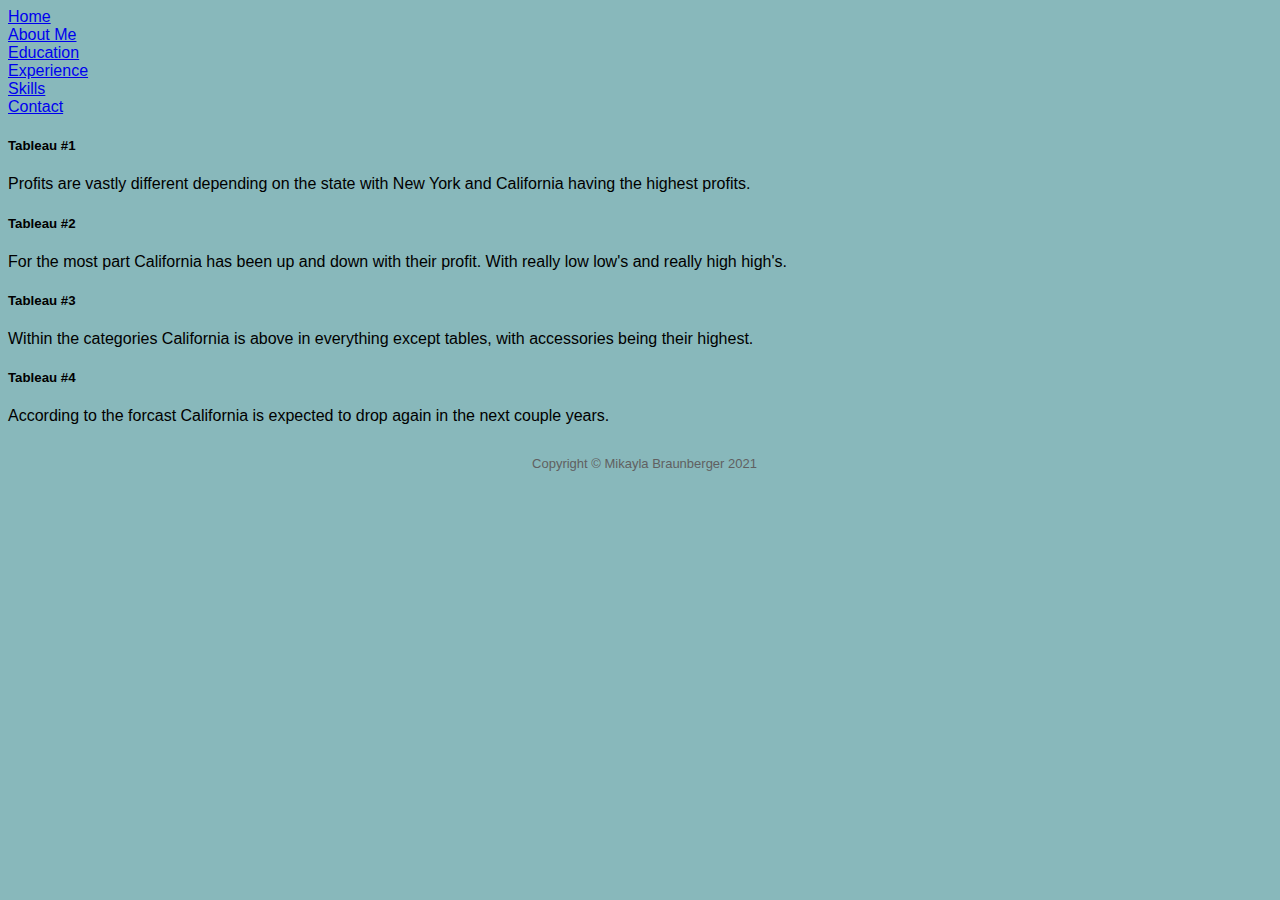
<file: tab.html>
<!DOCTYPE html>
<!--Mikayla Braunberger 12/13/21-->


<div> 
    <html>
         <header >
              <li class="nav-item"><a class="nav-link px-lg-3 py-3 py-lg-4" href="index.html">Home</a></li>
              <li class="nav-item"><a class="nav-link px-lg-3 py-3 py-lg-4" href="about.html">About Me</a></li>
              <li class="nav-item"><a class="nav-link px-lg-3 py-3 py-lg-4" href="education.html">Education</a></li>
              <li class="nav-item"><a class="nav-link px-lg-3 py-3 py-lg-4" href="experience.html">Experience</a></li>
              <li class="nav-item"><a class="nav-link px-lg-3 py-3 py-lg-4" href="skills.html">Skills</a></li>
              <li class="nav-item"><a class="nav-link px-lg-3 py-3 py-lg-4" href="contact.html">Contact</a></li>
          </header>
    <head class="body">
        <title>Tableau Dashboard</title>
        <link href="css/bootstyles.css" rel="stylesheet" type="text/css">
    </head>
</div>

<div> </div>
         <body class="body mainbody">
             <h5>Tableau #1</h5>
                  <div class='tableauPlaceholder' id='viz1639359124363' style='position: relative'><noscript><a href='#'><img alt='Sheet 1 ' src='G6&#47;G67RGWGTD&#47;1_rss.png' style='border: none' /></a></noscript><object class='tableauViz'  style='display:none;'><param name='host_url' value='https%3A%2F%2Fpublic.tableau.com%2F' /> <param name='embed_code_version' value='3' /> <param name='path' value='shared&#47;G67RGWGTD' /> <param name='toolbar' value='yes' /><param name='static_image' value='G6&#47;G67RGWGTD&#47;1.png' /> <param name='animate_transition' value='yes' /><param name='display_static_image' value='yes' /><param name='display_spinner' value='yes' /><param name='display_overlay' value='yes' /><param name='display_count' value='yes' /><param name='language' value='en-US' /><param name='filter' value='publish=yes' /></object></div>                <script type='text/javascript'>                    var divElement = document.getElementById('viz1639359124363');                    var vizElement = divElement.getElementsByTagName('object')[0];                    vizElement.style.width='100%';vizElement.style.height=(divElement.offsetWidth*0.75)+'px';                    var scriptElement = document.createElement('script');                    scriptElement.src = 'https://public.tableau.com/javascripts/api/viz_v1.js';                    vizElement.parentNode.insertBefore(scriptElement, vizElement);                </script>
                      <p>
                           Profits are vastly different depending on the state with New York and California having the highest profits.
                         </p>
                          <h5>Tableau #2</h5>
                              <div class='tableauPlaceholder' id='viz1639360841370' style='position: relative'><object class='tableauViz'  style='display:none;'><param name='host_url' value='https%3A%2F%2Fpublic.tableau.com%2F' /> <param name='embed_code_version' value='3' /> <param name='site_root' value='' /><param name='name' value='Tableauchart2&#47;Sheet1' /><param name='tabs' value='no' /><param name='toolbar' value='yes' /><param name='animate_transition' value='yes' /><param name='display_static_image' value='yes' /><param name='display_spinner' value='yes' /><param name='display_overlay' value='yes' /><param name='display_count' value='yes' /><param name='language' value='en-US' /><param name='filter' value='publish=yes' /></object></div>                <script type='text/javascript'>                    var divElement = document.getElementById('viz1639360841370');                    var vizElement = divElement.getElementsByTagName('object')[0];                    vizElement.style.width='100%';vizElement.style.height=(divElement.offsetWidth*0.75)+'px';                    var scriptElement = document.createElement('script');                    scriptElement.src = 'https://public.tableau.com/javascripts/api/viz_v1.js';                    vizElement.parentNode.insertBefore(scriptElement, vizElement);                </script>
                              <p>For the most part California has been up and down with their profit. With really low low's and really high high's.</p>
                              <h5>Tableau #3</h5>
                                 <div class='tableauPlaceholder' id='viz1639361940978' style='position: relative'><object class='tableauViz'  style='display:none;'><param name='host_url' value='https%3A%2F%2Fpublic.tableau.com%2F' /> <param name='embed_code_version' value='3' /> <param name='site_root' value='' /><param name='name' value='TableauChart3_16393618911250&#47;Sheet2' /><param name='tabs' value='no' /><param name='toolbar' value='yes' /><param name='animate_transition' value='yes' /><param name='display_static_image' value='yes' /><param name='display_spinner' value='yes' /><param name='display_overlay' value='yes' /><param name='display_count' value='yes' /><param name='language' value='en-US' /><param name='filter' value='publish=yes' /></object></div>                <script type='text/javascript'>                    var divElement = document.getElementById('viz1639361940978');                    var vizElement = divElement.getElementsByTagName('object')[0];                    vizElement.style.width='100%';vizElement.style.height=(divElement.offsetWidth*0.75)+'px';                    var scriptElement = document.createElement('script');                    scriptElement.src = 'https://public.tableau.com/javascripts/api/viz_v1.js';                    vizElement.parentNode.insertBefore(scriptElement, vizElement);                </script>
                               <p>
                                     Within the categories California is above in everything except tables, with accessories being their highest. 
                                </p>
            <h5>Tableau #4</h5>
        <div class='tableauPlaceholder' id='viz1639363816812' style='position: relative'><object class='tableauViz'  style='display:none;'><param name='host_url' value='https%3A%2F%2Fpublic.tableau.com%2F' /> <param name='embed_code_version' value='3' /> <param name='site_root' value='' /><param name='name' value='TableauChart4_16393637433420&#47;Sheet2' /><param name='tabs' value='no' /><param name='toolbar' value='yes' /><param name='animate_transition' value='yes' /><param name='display_static_image' value='yes' /><param name='display_spinner' value='yes' /><param name='display_overlay' value='yes' /><param name='display_count' value='yes' /><param name='language' value='en-US' /></object></div>                <script type='text/javascript'>                    var divElement = document.getElementById('viz1639363816812');                    var vizElement = divElement.getElementsByTagName('object')[0];                    vizElement.style.width='100%';vizElement.style.height=(divElement.offsetWidth*0.75)+'px';                    var scriptElement = document.createElement('script');                    scriptElement.src = 'https://public.tableau.com/javascripts/api/viz_v1.js';                    vizElement.parentNode.insertBefore(scriptElement, vizElement);                </script>
        <p>
            According to the forcast California is expected to drop again in the next couple years.
        </p>
     
    </body>
</div>
<p></p><p></p><p></p>
   
 <div>
            <footer class="footer">
                <div class="small text-center text-muted fst-italic">Copyright &copy; Mikayla Braunberger 2021</div>
 </div>

   
</html>
</file>
<file: css/bootstyles.css>
body {
    background-color: #88b8bb;
     font-family: Verdana, Geneva, Tahoma, sans-serif;
 }
 

 .header {
     top: 3px;
     left: 3px;
     right: 3px;
     height: 75px;
     z-index: 2;
     border-bottom: solid 1px #555555;
 
 
 }
 
 .leftmenu {
 
     top: 114px;
     left: 5px;
     width: 100px;
     bottom: 64px;
     z-index: 1;
     padding-top: 35px;
     border-right: solid 1px #dee7ec;
 
 }
 
 .mainbody{
     top: 114px;
     bottom: 64px;
     left: 114px;
     right: 114px;
     padding-right: 5px;
 
 
 }
 
 .rightmenu{
 
     top:114px;
     bottom: 64px;
     right: 5px;
     width: 100px;
     border-left: solid 1px #555555;
     padding-left: 5px;
 
 }
 
 .footer{
     bottom: 5px;
     height: 15px;
     left: 7px;
     right: 7px;
     font-size: 13px;
     color: #606061;
     text-align: center;
     position: relative;
     padding-top: 20px;
 }
 
 .subheader{
     float: right;
     
 }
</file>
